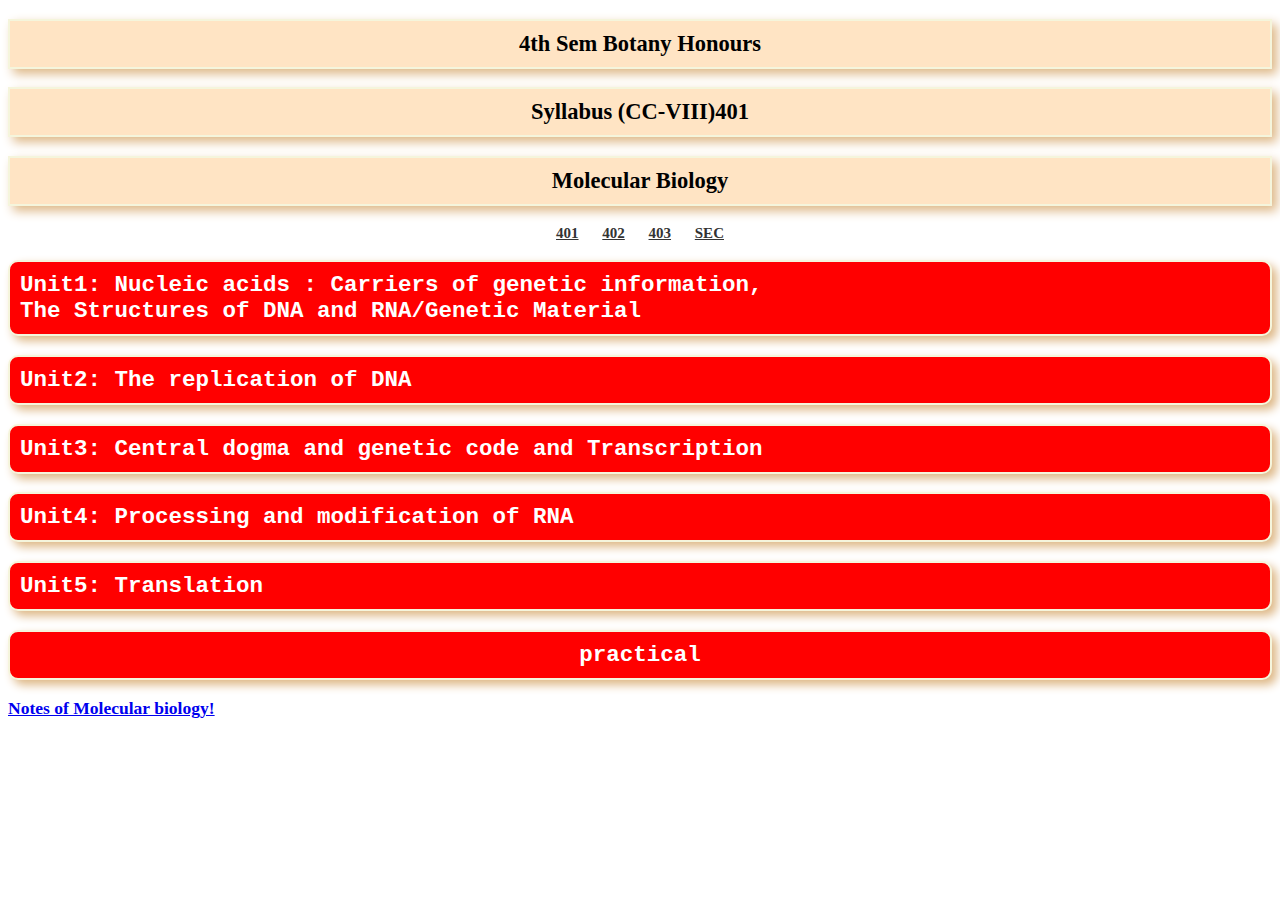
<file: index.html>
<!DOCTYPE html>
<html lang="en">
<head>
  <meta charset="UTF-8">
  <meta http-equiv="X-UA-Compatible" content="IE=Edge">
  <meta name="viewport" content="width=device-width, initial-scale=1">

  <title>--
  
  Core Course VIII (CC-VIII): Molecular Biology</title>
    <link rel="manifest" href="/manifest.json">
  <!-- HTML -->
  <!-- Custom Styles -->
  <link rel="stylesheet" href="style.css">
</head>

<body>
  <h2>4th Sem Botany Honours</h2>
  <h2>Syllabus (CC-VIII)401</h2>
  <h2>Molecular Biology</h2>
  
  <nav>
    <ul>
      <li><a href="index.html">401</a></li>
      <li><a href="index2.html">402</a></li>
      <li><a href="index3.html">403</a></li>
      <li><a href="SEC.html">SEC</a></li>
    </ul>
  </nav>
  
  
  <div class="note-section" id="unit1">
    <h2 class="collapsible">Unit1: Nucleic acids : Carriers of genetic information,<br> The Structures of DNA and RNA/Genetic Material</h2>
    <div class="content" style="font-size: 18px">
      <p>Historical perspective;</p>
      <p>DNA as the carrier of genetic information
      (Griffith’s, Hershey & Chase,
      Avery, McLeod & McCarty, Fraenkel-Conrat’s experiment.</p>
      <p>DNA Structure: Miescher to Watson and Crick- historic perspective, DNA structure, Salient
      features of double helix, Types of DNA, Types of genetic material, denaturation and
      renaturation, cot curves; </p>
      <p>Organization of DNA- Prokaryotes, Viruses, Eukaryotes.RNA
      Structure Organelle DNA -- mitochondria and chloroplast DNA.</p>
      <p>The Nucleosome Chromatin
      structure- Euchromatin, Heterochromatin- Constitutive and Facultative heterochromatin.</p>
      
    </div>
  </div>
  
  <div class="" id="">
    <h2 class="collapsible">Unit2: The replication of DNA</h2>
    <div class="content">
      <p>Chemistry of DNA synthesis (Kornberg’s discovery); <br>General principles – bidirectional, semi-conservative and semi discontinuous replication, RNA priming;<br> Various models of DNA
      replication, including rolling circle, θ (theta) mode of replication, replication of linear ds-DNA,
      replication of the 5’end of linear chromosome; <br>Enzymes involved in DNA replication.</p>
      
    </div>
  </div>
  
  
  <div class="" id="">
    
    <h2 class="collapsible">Unit3: Central dogma and genetic code and Transcription </h2>
    
    <div class="content">
      <p>Key experiments establishing-The Central Dogma (Adaptor hypothesis and discovery of mRNA
      template), Genetic code (deciphering & salient features)
      Transcription in prokaryotes and eukaryotes.<br> Principles of transcriptional regulation;<br>
      Prokaryotes: Regulation of lactose metabolism and tryptophan synthesis in E.coli. <br>Eukaryotes:
      transcription factors, heat shock proteins, steroids and peptide hormones;<br> Gene silencing.</p>
      
    </div>
  </div>
  
  
  
  
  <div class="" id="">
    <h2 class="collapsible">Unit4: Processing and modification of RNA</h2>
    <div class="content">
      <p>Split genes-concept of introns and exons, removal of introns, spliceosome machinery, splicing
      pathways, group I and group II intron splicing, alternative splicing eukaryotic mRNA
      processing(5’ cap, 3’ polyA tail); Ribozymes; RNA editing and mRNA transport.</p>
      
    </div>
  </div>
  
  <div class="" id="">
    <h2 class="collapsible">Unit5: Translation</h2>
    <div class="content">
      <p>Ribosome structure and assembly, mRNA;<br> Charging of tRNA, aminoacyl tRNA synthetases;<br>
      Various steps in protein synthesis, proteins involved in initiation, elongation and termination of
      polypeptides;<br> Fidelity of translation;<br> Inhibitors of protein synthesis;<br> Post-translational
      modifications of proteins.</p>
      
    </div>
  </div>
  
  <div class="" id="">
    <h2 class="collapsible" style="text-align: center;">practical</h2>
    <div class="content">
      <p></p>
      <ol>
        <li></li>
        <li></li>
        <li></li>
        <li></li>
      </ol>
    </div>
  </div>
  
  
  </div>
  </div>
  <h3><a href="https://mohendra12.github.io/molecular.bio/index.html">Notes of Molecular biology!</a></h3>
  
  <script src="main.js"></script>
</body>
</html>
</file>
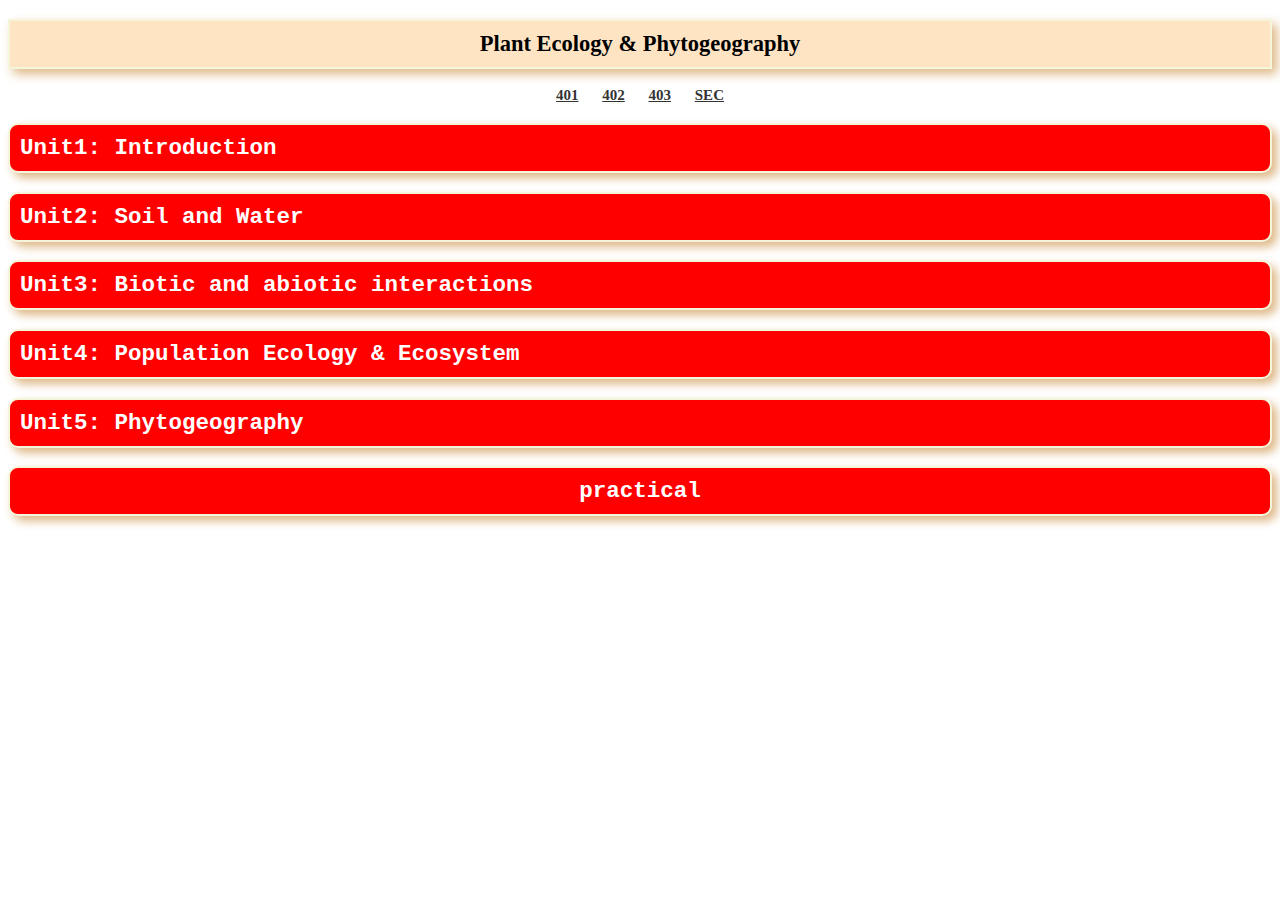
<file: index2.html>
<!DOCTYPE html>
<html lang="en">
<head>
  <meta charset="UTF-8">
  <meta http-equiv="X-UA-Compatible" content="IE=Edge">
  <meta name="viewport" content="width=device-width, initial-scale=1">

  <title>Core Course IX (CC-IX: Plant Ecology and Phytogeography</title>
  <!-- HTML -->
  <!-- Custom Styles -->
  <link rel="stylesheet" href="style.css">
</head>

<body>
  
  <h2>Plant Ecology & Phytogeography</h2>
  
  <nav>
    <ul>
      <li><a href="index.html">401</a></li>
      <li><a href="index2.html">402</a></li>
      <li><a href="index3.html">403</a></li>
      <li><a href="SEC.html">SEC</a></li>
    </ul>
  </nav>
  
  
  <div class="note-section" id="unit1">
    <h2 class="collapsible">Unit1: Introduction</h2>
    <div class="content">
      <p>Basic concepts; Levels of organization. Inter-relationships between the living world and the
      environment, the components and dynamism, homeostasis.</p>
    </div>
  </div>
  
  <div class="" id="">
    <h2 class="collapsible">Unit2:  Soil and Water </h2>
    <div class="content">
      <p>Importance; Origin; Formation; Composition; Physical; Chemical and Biological components; Soil
      profile; Role of climate in soil development.Importance: States of water in the environment; Atmospheric moisture; Precipitation types (rain, fog,
      snow, hail, dew); Hydrological Cycle; Water in soil; Water table.</p>
      
    </div>
  </div>
  
  
  <div class="" id="">
    <h2 class="collapsible">Unit3: Biotic and abiotic interactions</h2>
    <div class="content">
      <p>Trophic organization, basic source of energy, autotrophy, commensalism, parasitism; food chains
      and webs; ecological pyramid heterotrophy; symbiosis, s; biomass, standing crop. Variations;
      adaptations of plants to their variation.,</p>
    </div>
  </div>
  
  
  
  
  <div class="" id="">
    <h2 class="collapsible">Unit4: Population Ecology & Ecosystem</h2>
    <div class="content">
      <p>Characteristics and Dynamics .Ecological Speciation Concept of ecological amplitude; Habitat and
      niche; Characters: analytical and synthetic; Ecotone and edge effect; Dynamics: succession –
      processes, types; climax concepts. Structure; Processes; Trophic organisation; Food chains and Food
      webs; Ecological pyramids. Principles and models of energy flow; Production and productivity;
      Ecological efficiencies; Biogeochemical cycles; Cycling of Carbon, Nitrogen and Phosphorus.</p>
    </div>
  </div>
  
  <div class="" id="">
    <h2 class="collapsible">Unit5: Phytogeography</h2>
    <div class="content">
      <p>Principles; Continental drift; Theory of tolerance; Endemism; Brief description of major terrestrial
      biomes (one each from tropical, temperate & tundra); Phytogeographical division ofIndia; Local
      Vegetation.</p>
    </div>
  </div>
  
  <div class="" id="">
    <h2 class="collapsible" style="text-align: center;">practical</h2>
    <div class="content">
      <p></p>
      <ol>
        <li></li>
        <li></li>
        <li></li>
        <li></li>
      </ol>
    </div>
  </div>
  
  
  <!-- Project -->
  <script src="main.js"></script>
</body>
</html>
</file>
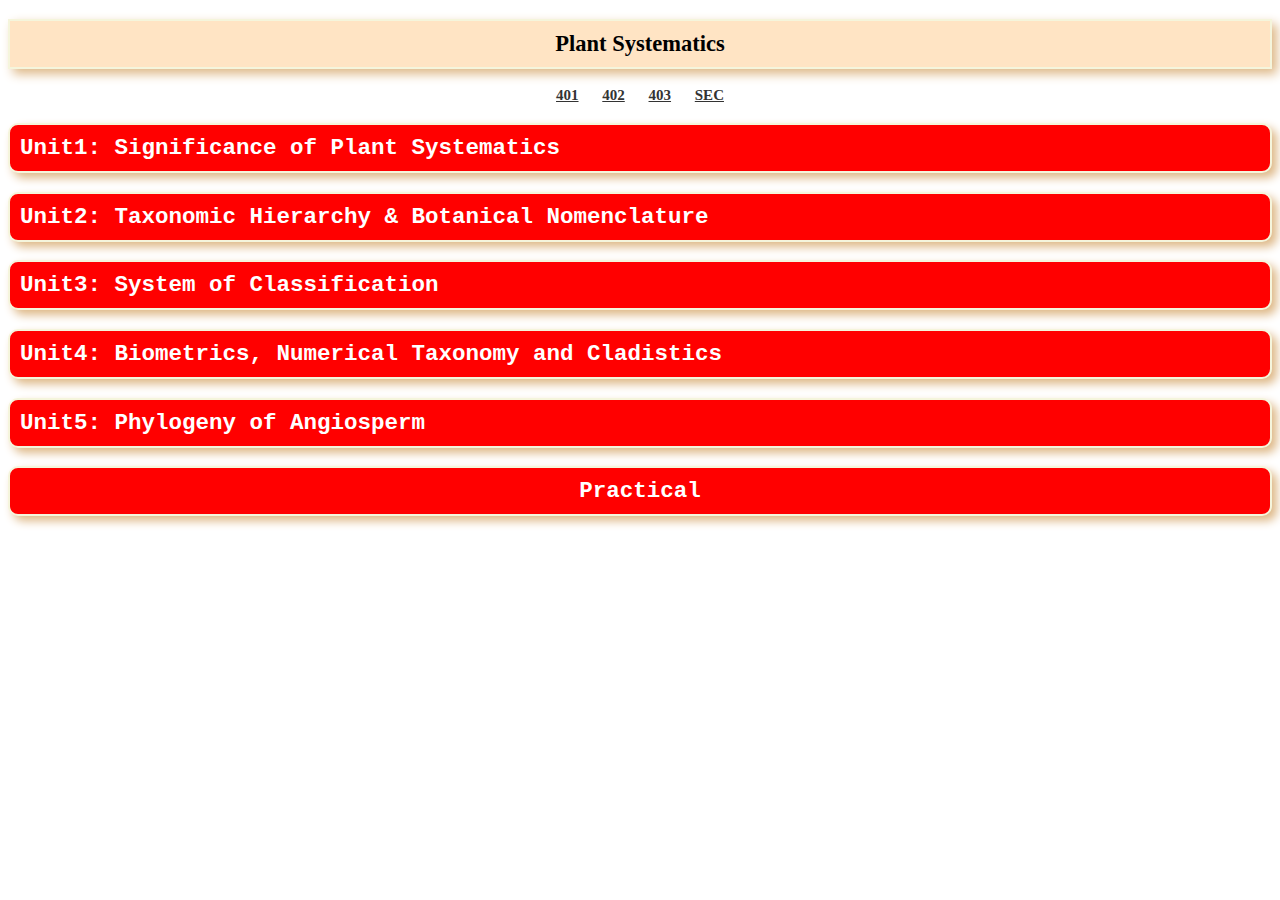
<file: index3.html>
<!DOCTYPE html>
<html>

<head>
  <meta charset="UTF-8">
  <meta name="viewport" content="width=device-width, initial-scale=1">
  <title>Core Course X (CC-X): Plant Systematics</title>
  <link rel="stylesheet" href="style.css">
</head>

<body>

  <h2>Plant Systematics</h2>

  <nav>
    <ul>
      <li><a href="index.html">401</a></li>
      <li><a href="index2.html">402</a></li>
      <li><a href="index3.html">403</a></li>
      <li><a href="SEC.html">SEC</a></li>
    </ul>
  </nav>


  <div class="note-section" id="unit1">
    <h2 class="collapsible">Unit1: Significance of Plant Systematics</h2>
    <div class="content">
      <p>Introduction to systematics; Plant identification, Classification, Nomenclature. Evidences from
        palynology, cytology, phytochemistry and molecular data. Field inventory; Functions of
        Herbarium; Important herbaria and botanical gardens of the world and India; Virtual herbarium;
        E-flora; Documentation: Flora, Monographs, Journals; Keys:Single access and Multi-access.</p>
    </div>
  </div>

  <div class="" id="">
    <h2 class="collapsible">Unit2: Taxonomic Hierarchy & Botanical Nomenclature</h2>
    <div class="content">
      <p>Concept of taxa (family, genus, species); Categories and taxonomic hierarchy; Species
        concept (taxonomic, biological, evolutionary). Principles and rules (ICN); Ranks and names;
        Typification, author citation, valid publication, rejection of names, principle of priority and its
        limitations; Names of hybrids.</p>
    </div>
  </div>


  <div class="" id="">
    <h2 class="collapsible">Unit3: System of Classification</h2>
    <div class="content">
      <p>Major contributions of Theophrastus, Bauhin, Tournefort, Linnaeus, Adanson, de Candolle,
        Bessey, Hutchinson, Takhtajan and Cronquist; Classification systems of Bentham and Hooker
        (upto series) and Engler and Prantl (upto series); Brief reference of Angiosperm Phylogeny
        Group (APG III) classification.</p>
    </div>
  </div>




  <div class="" id="">
    <h2 class="collapsible">Unit4: Biometrics, Numerical Taxonomy and Cladistics</h2>
    <div class="content">
      <p>Characters; Variations; OTUs, character weighting and coding; Cluster analysis; Phenograms,
        cladograms (definitions and differences).</p>
    </div>
  </div>

  <div class="" id="">
    <h2 class="collapsible">Unit5: Phylogeny of Angiosperm</h2>
    <div class="content">
      <p>Terms and concepts (primitive and advanced, homology and analogy, parallelism and
        convergence, monophyly, Paraphyly, polyphyly and clades). Origin and evolution of
        angiosperms; Co-evolution of angiosperms and animals; Methods of illustrating evolutionary
        relationship ( phylogenetic tree, cladogram).</p>
    </div>
  </div>

  <div class="" id="">
    <h2 class="collapsible" style="text-align: center;">Practical</h2>
    <div class="content">
      <ol>
        <li></li>
        <li></li>
        <li></li>
        <li></li>
      </ol>
    </div>
  </div>


  <!-- Project -->
  <script src="main.js"></script>
</body>

</html>
</file>
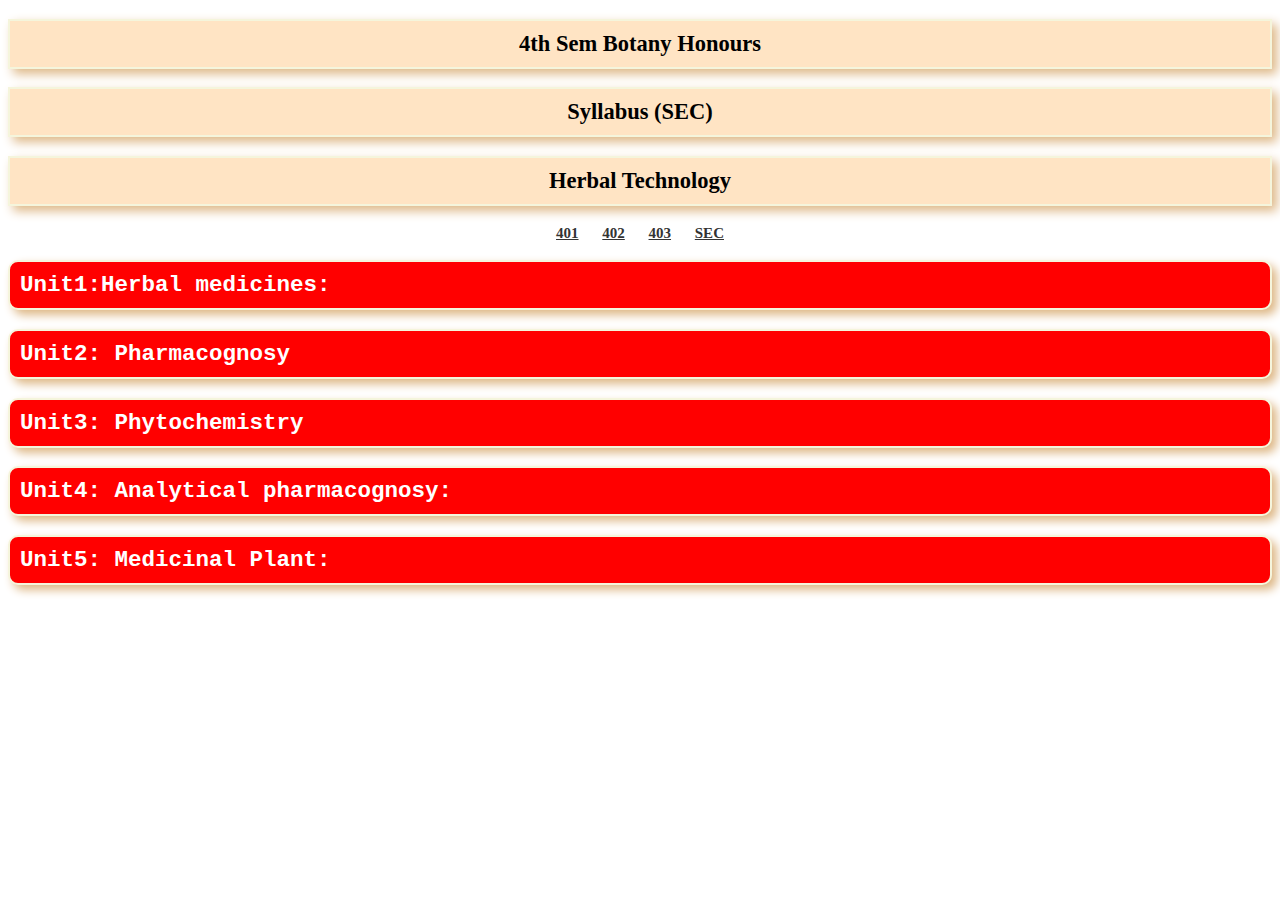
<file: SEC.html>
<!DOCTYPE html>
<html lang="en">
<head>
  <meta charset="UTF-8">
  <meta http-equiv="X-UA-Compatible" content="IE=Edge">
  <meta name="viewport" content="width=device-width, initial-scale=1">

  <title>SEC (Herbal Technology)</title>
  <!-- HTML -->
  <!-- Custom Styles -->
  <link rel="stylesheet" href="style.css">
</head>

<body>
  <h2>4th Sem Botany Honours</h2>
  <h2>Syllabus (SEC)</h2>
  <h2>Herbal Technology</h2>
  
  <nav>
    <ul>
      <li><a href="index.html">401</a></li>
      <li><a href="index2.html">402</a></li>
      <li><a href="index3.html">403</a></li>
      <li><a href="SEC.html">SEC</a></li>
    </ul>
  </nav>
  
  
  <div class="note-section" id="unit1">
    <h2 class="collapsible">Unit1:Herbal medicines:</h2>
    <div class="content" style="font-size: 18px">
      <p>history and scope - 
definition of medical terms -
role of medicinal plants in Siddha systems of medicine;
 cultivation - harvesting - processing - storage - marketing and utilization of medicinal plants.</p>
    </div>
  </div>
  
  <div class="" id="">
    <h2 class="collapsible">Unit2: Pharmacognosy</h2>
    <div class="content" style="font-size: 18px">
      <p>Systematic position medicinal uses of the following herbs in curing various ailments; Tulsi, Ginger, Fenugreek, Indian Goose berry and Ashoka.</p>
      
    </div>
  </div>
  
  
  <div class="" id="">
    
    <h2 class="collapsible">Unit3: Phytochemistry</h2>
    
    <div class="content" style="font-size: 18px">
      <p>active principles and methods of their testing - identification and utilization of the medicinal herbs; <i>Catharanthus roseus</i>(cardiotonic), <i>Withania somnifera</i>(drugs acting on nervous system), <i>Clerodendron phlomoides</i>(anti-rheumaitc) and <i>Centella asiatica</i>(memory booster).</p>
    </div>
  </div>
  
  
  
  
  <div class="" id="">
    <h2 class="collapsible">Unit4: Analytical pharmacognosy:</h2>
    <div class="content" style="font-size: 18px">
     <p> Drug adulteration - types, methods of drug evaluation - Biological testing of herbal drugs - Phytochemical screening tests for secondary metabolites (alkaloids, flavonoids, steroids, triterpenoids, phenolic compounds)</p>
      
    </div>
  </div>
  
  <div class="" id="">
    <h2 class="collapsible">Unit5: Medicinal Plant:</h2>
    <div class="content" style="font-size: 18px">
      <p>Medicinal plant banks micro propagation of important species (<i>Withania somnifera,</i> neem and tulsi- Herbal foods-future of pharmacognosy)</p>
      
    </div>
  </div>
  
  
  
  </div>
  </div>
  
  <script src="main.js"></script>
</body>
</html>
</file>
<file: style.css>
body {
  /*font-family: 'Courier New', Courier, monospace;*/
  font-size: 15px;
}


h2 {
  text-align: center;
  padding: 10px;
  border: 2px solid beige;
  background-color: bisque;
  box-shadow: 5px 5px 10px burlywood;
}

p {
  background-color: rgb(200 200 200);
  font-weight: bold;
}

nav ul {
  list-style-type: none;
  padding: 0;
  text-align: center;
}

nav li {
  display: inline;
  margin: 0 10px;
}

nav a {
  color: #333;
  font-weight: bold;
}

nav a:hover {
  color: #555;
}


.note-section {
  border-radius: 10px;

}

.collapsible {
  cursor: pointer;
  padding: 10px;
  background-color: #ff0000;
  color: #fff;
  font-family: 'Courier New', Courier, monospace;
  border-radius: 10px;
  text-align: left;
}

.collapsible:hover {
  background-color: darkred;

}

.content {
  display: none;
  margin: 1px;
  padding: 0px;
}
</file>
